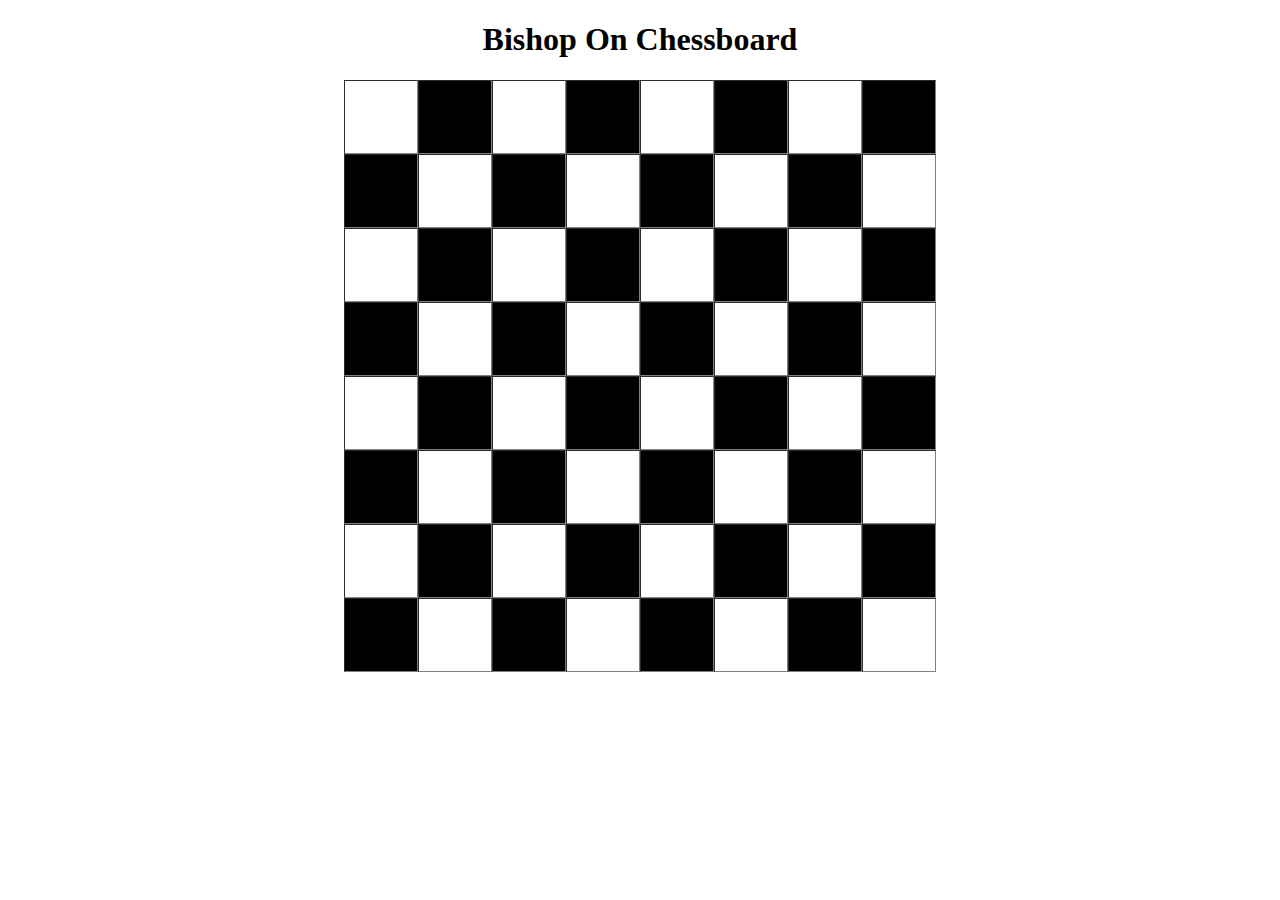
<file: Bishop-chessboard/index.html>
<!DOCTYPE html>
<html lang="en">
<head>
    <meta charset="UTF-8">
    <meta name="viewport" content="width=device-width, initial-scale=1.0">
    <title>bishop chessboard</title>
    <link rel="stylesheet" href="index.css"/>

</head>
<body>
    <h1 class="heading">Bishop On Chessboard</h1>
    <table id="table" class="table" cellspacing="0">

    </table>
    <script src="index.js"></script>
</body>
</html>
</file>
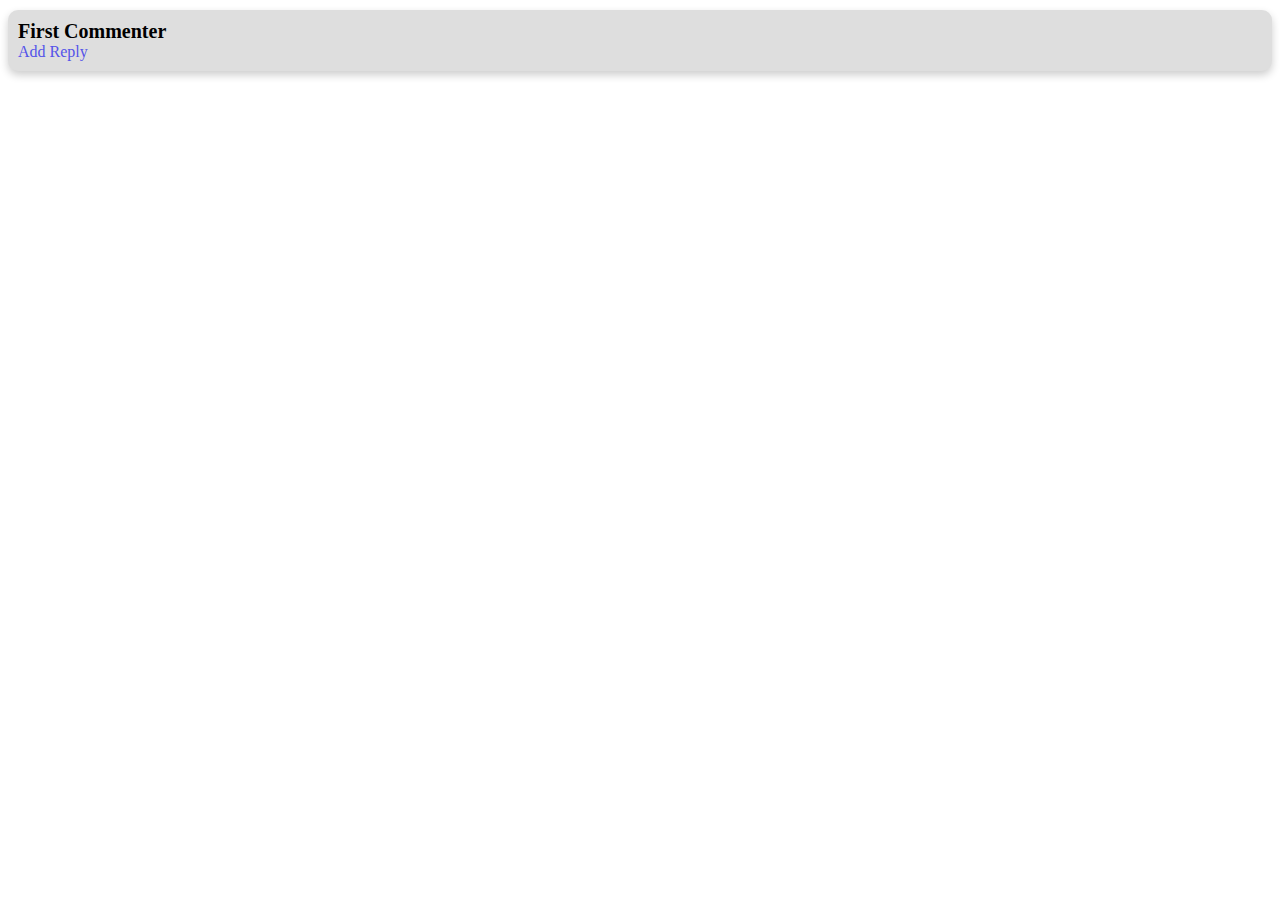
<file: nested-comments/index.html>
<!DOCTYPE html>
<html lang="en">
    <head>
       <title>Nested Comments</title>
       <link rel="stylesheet" href="index.css"/>
    </head>
    <body>
       <div class="container">
        <div id="comment-container" class="comment-container">
            <div class="all-comment">
                <div class="card">
                    <span class="text">First Commenter</span>
                    <span id="reply" class="reply">Add Reply</span>
                </div>
            </div>
        </div>
        <!-- <div class="comment-details">
            <input class="input" type="text" placeholder="add text here"/>
            <button class="btn submit">Submit</button>
        </div> -->
       </div>
       <script src="index.js"></script>
    </body>
</html>
</file>
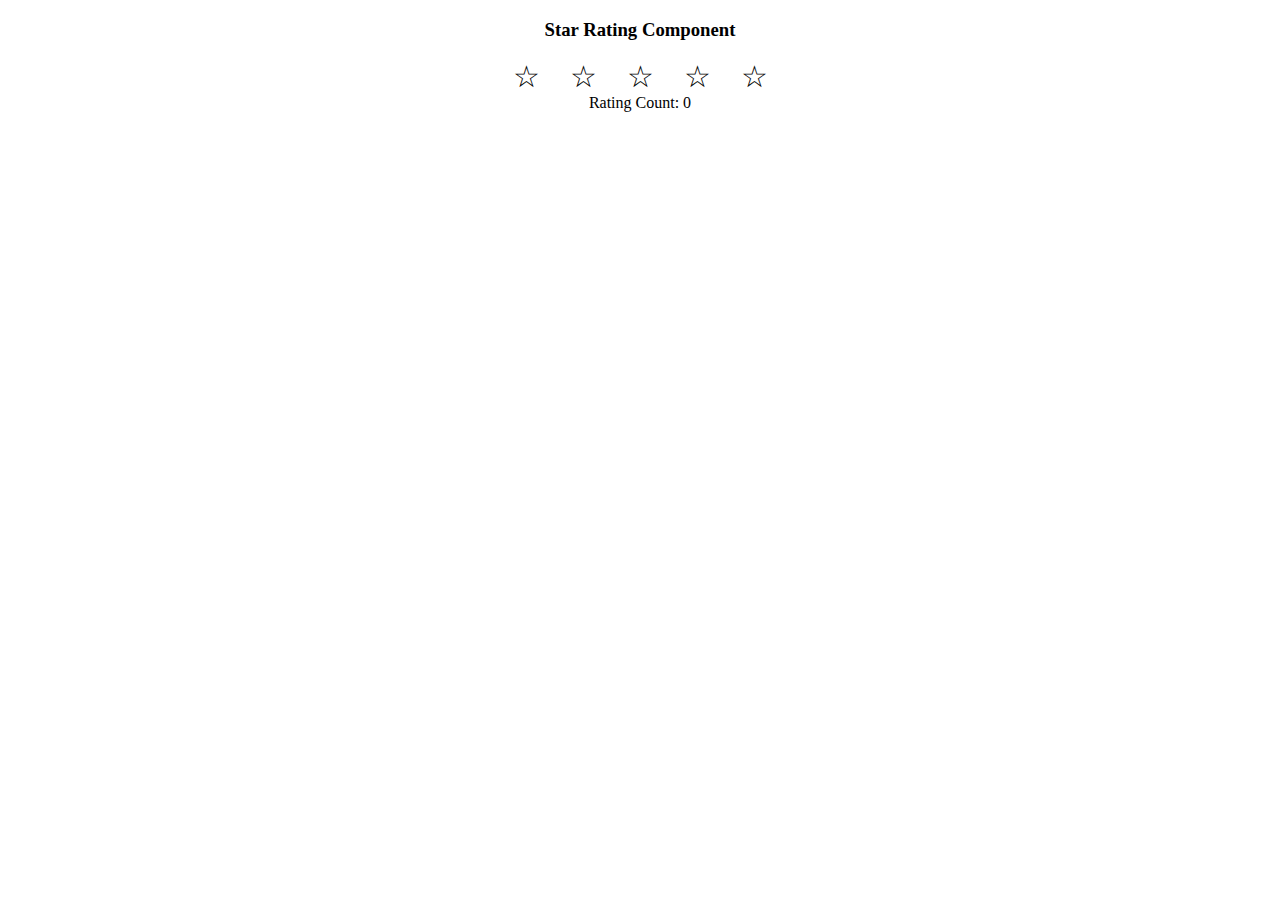
<file: star-rating/index.html>
<!DOCTYPE html>
<html lang="en">
<head>
    <meta charset="UTF-8">
    <meta name="viewport" content="width=device-width, initial-scale=1.0">
    <title>star rating</title>
    <link rel="stylesheet" href="index.css"/>
</head>
<body style="text-align: center;">
      <h3>Star Rating Component</h3>
      <div class="star-rating" style="display: flex; justify-content: center; gap:30px">
            <div class="star" data-index="1">&#9734;</div>
            <div class="star" data-index="2">&#9734;</div>
            <div class="star" data-index="3">&#9734;</div>
            <div class="star" data-index="4">&#9734;</div>
            <div class="star" data-index="5">&#9734;</div>
      </div>
      <div>Rating Count: <span id="count">0</span></div>
      <script src="index.js"></script>
</body>
</html>
</file>
<file: Bishop-chessboard/index.css>
.heading{
    text-align: center;
}

.table{
    margin: 0 auto;
    cursor: pointer;
}

.box{
    width: 70px;
    height: 70px;
    border: 1px solid grey;
    border-style: inset;
}

.black{
    background-color: black;
}

.white{
    background-color: white;
}

.blue{
    background-color: blue;;
}
</file>
<file: nested-comments/index.css>
.card{
    height:auto;
    box-shadow: 0px 4px 8px 0 rgba(0,0,0,0.2);
    border-radius: 10px;
    padding: 10px;
    background-color: rgb(222, 222, 222);
    margin-top: 10px;
}

.text{
    display: block;
    font-size: 20px;
    font-weight: bold;
}

.reply{
    color: rgb(84,84, 233);
    cursor: pointer;
    margin-top: 5px;
}

.comment-details{
    display: flex;
    align-items: center;
    margin-left: 4rem;
    margin-top: 10px;
}

.input{
    height: 30px;
    border-radius: 10px;
}

.btn{
    color: white;
    margin-left: 5px;
    color: rgb(135, 135, 235);
    border: 0px;
    border-radius: 10px;
    height: 30px;
    box-shadow: 0 4px 8px 0 rgba(0,0,0,0.2);
    cursor:pointer;
}

.all-comment:not(:first-child){
    margin-left: 4rem;
}
</file>
<file: star-rating/index.css>
.star{
    font-size: 30px;
    cursor: pointer;
}
</file>
